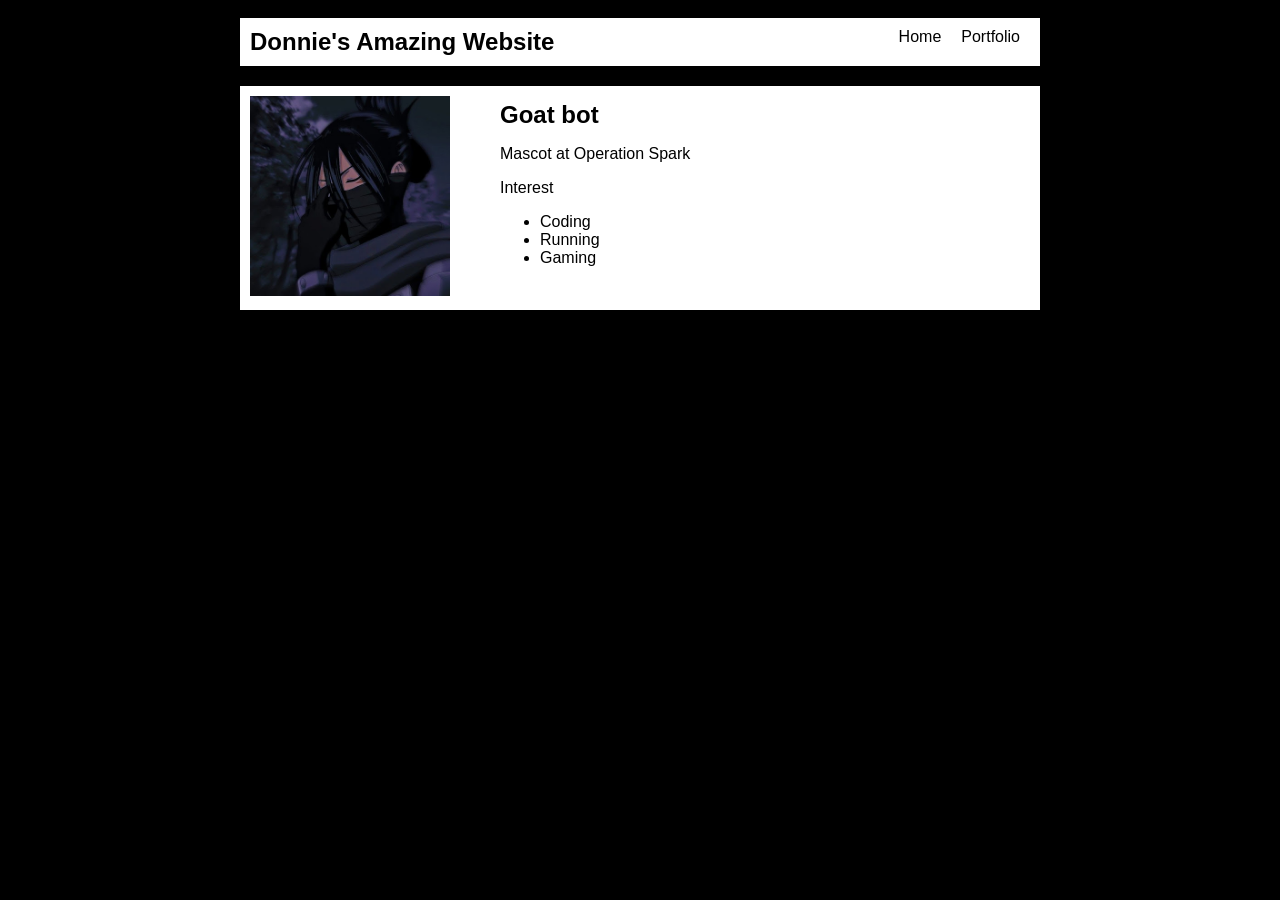
<file: index.html>
<!DOCTYPE html>
<html>
  <head>
    <title>DONNIE'S WEBSITE</title>
    <link rel="stylesheet"
    href="style.css" />
  </head>

  <body>
    <!-- All content goes here -->
    <div id="all-contents">
      <nav>
       <h1>Donnie's Amazing Website</h1>
       <ul id="nav-ul">
        <li class="nav-li">
          <a
          href="index.html">Home</a>
        </li>
        <li class="nav-li">
          <a
          href="portfolio.html">Portfolio</a> 
        </li>
       </ul>
      </nav>

      <main>

        <div class="sidebar">
          <img class="sidebar-img"
         src="[data-uri]"> 
        </div>

        <div class="content">
          <h2>Goat bot</h2>
          <P>Mascot at Operation Spark</P>
         <div id="interest"
          <h3>Interest</h3>
          <ul>
            <li>Coding</li>
            <li>Running</li>
            <li>Gaming</li>
          </ul>
         </div> 
        </div>
       </main>
    </div>
  </body>
</html>
</file>
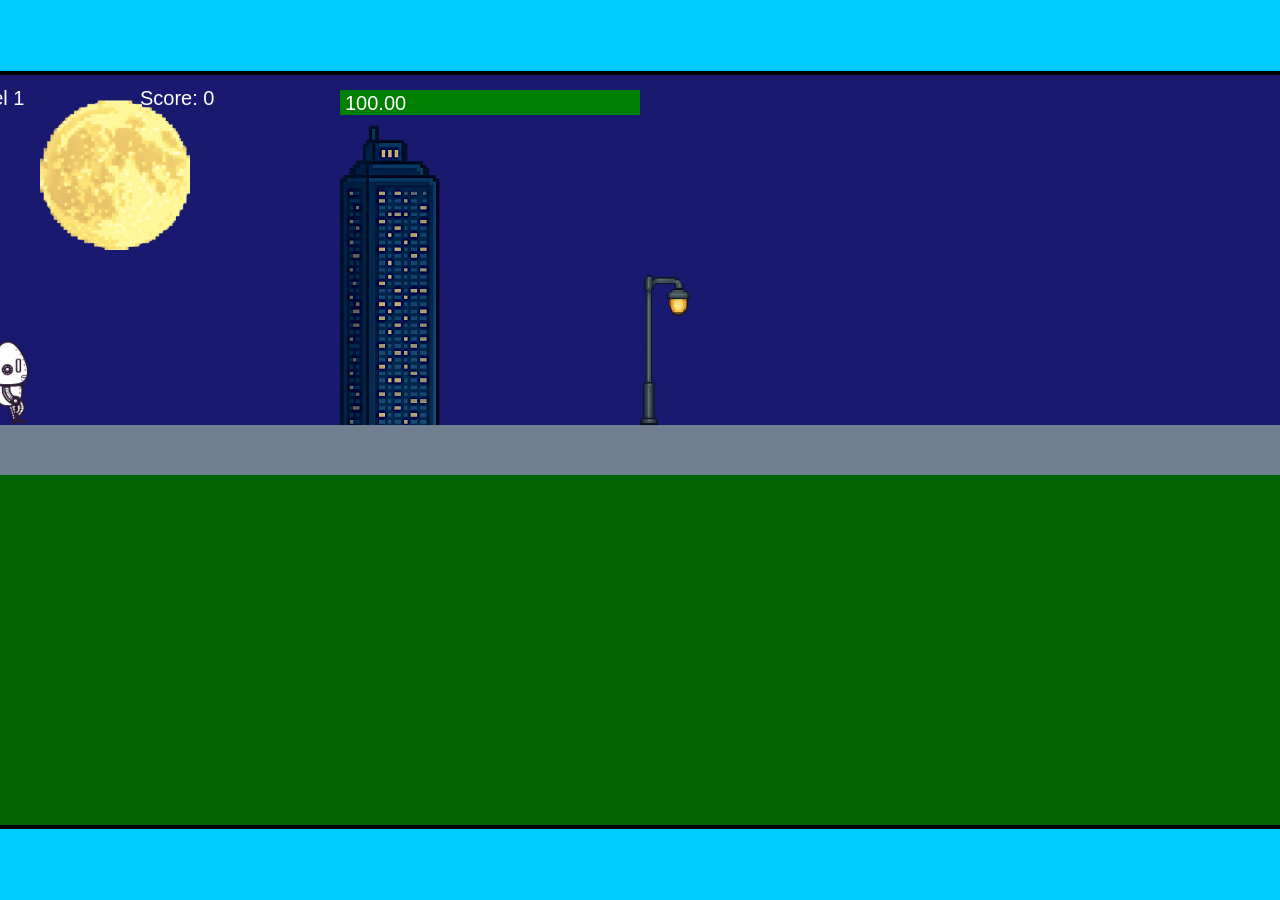
<file: fsd-projects/runtime/index.html>
<!DOCTYPE html>
<html lang="en">
  <head>
    <meta charset="UTF-8" />
    <meta name="viewport" content="width=device-width, initial-scale=1.0" />
    <title>Runtime Neo</title>
    <link rel="stylesheet" href="runtime.css" />
    <script src="https://code.jquery.com/jquery-3.1.0.js"></script>
    <script src="setup.js"></script>
    <script src="levels.js"></script>
    <script src="scenery.js"></script>
    <script src="student.js"></script>
    <script src="main.js"></script>
  </head>
  <body id="body">
    <canvas id="gameCanvas" width="1400" height="750"></canvas>
    <img id="player" src="images/halle.png" />
    <img id="projectile" src="images/projectile.png" />
    <img id="basicPlatform" src="images/interactable/basicPlatform.png" />
    <img id="spikes" src="images/interactable/spikes.png" />
    <img id="bug" src="images/interactable/bug.png" />
    <img id="healthUp" src="images/interactable/healthUp.png" />
    <img id="flag" src="images/interactable/flag.png" />
    <img id="moon" src="images/backgrounds/moon.png" />
    <img id="building" src="images/backgrounds/building.png" />
    <img id="lamp" src="images/backgrounds/lamp.png" />
  </body>
</html>
</file>
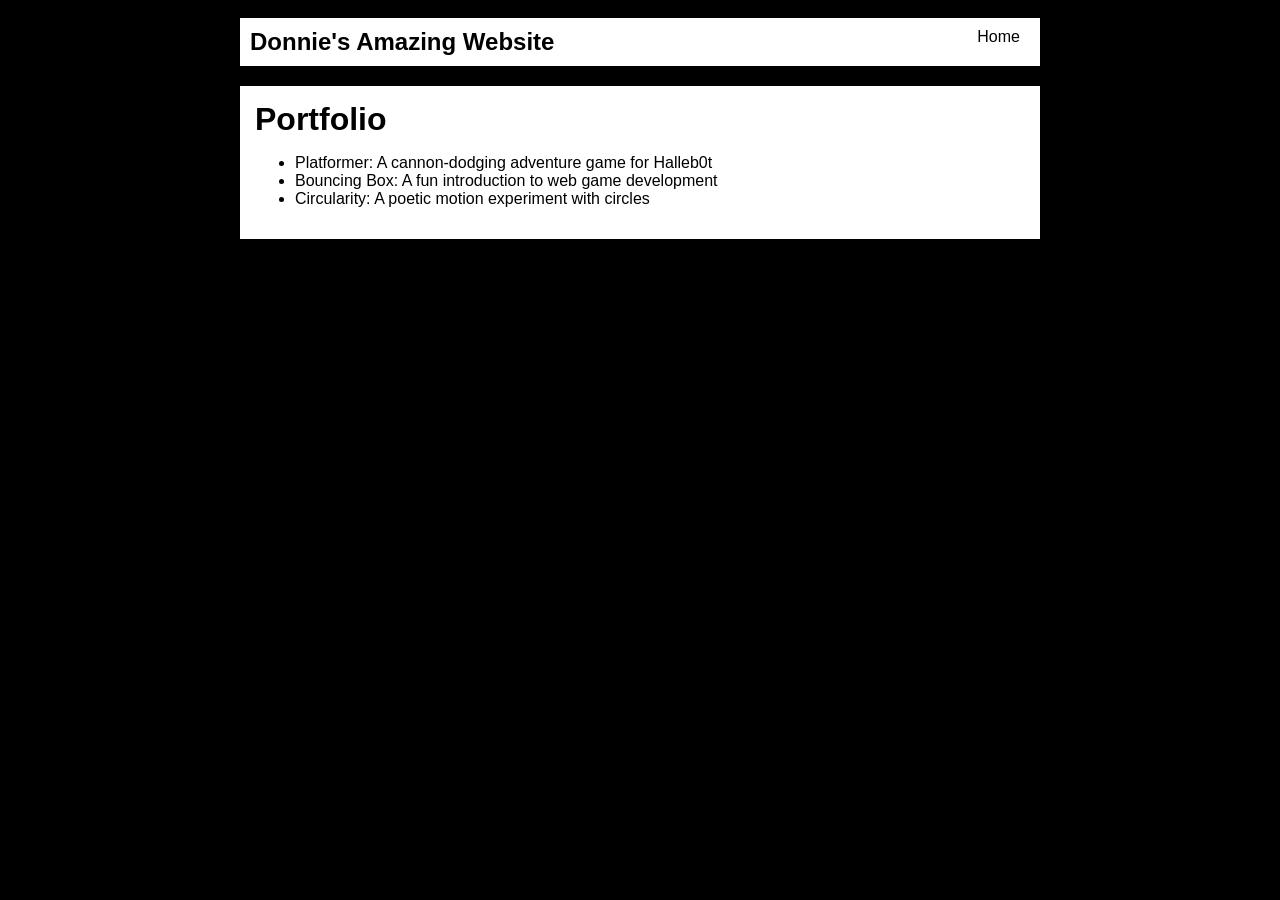
<file: portfolio.html>
<!DOCTYPE html>
<html>
  <head>
    <title>Donnie's Amazing Website</title>
    <link rel="stylesheet"
    href="style.css" />
  </head>

  <body>
    <!-- All content goes here -->
    <div id="all-contents">
      <nav>
      <h1>Donnie's Amazing Website</h1>
      <ul id="nav-ul">
        <li class="nav-li">
            <a 
        href="index.html">Home</a>
        </li>
      </ul>
      </nav>

      <main>
       <div class="content">
        <h1>Portfolio</h1>
        <ul id="portfolio">
          <li>
  <a href="fsd-projects/platformer/">Platformer: A cannon-dodging adventure game for Halleb0t</a>
</li>
<li>
  <a href="fsd-projects/bouncing-box/">Bouncing Box: A fun introduction to web game development</a>
</li>
<li>
  <a href="fsd-projects/circularity/">Circularity: A poetic motion experiment with circles</a>
</li>  
        </ul>
       </div>
      </main>
    </div>
  </body>
</html>
</file>
<file: style.css>
body {
    background: rgb(0, 0, 0);
    color: rgb(0, 0, 0);
    padding: 10px;
    font-family: Arial, sans-serif;
}

#all-contents {
    max-width: 800px;
    margin: auto;
}

/* navigation menu */
nav {
    background: rgb(255, 255, 255);
    margin: 0 auto;
    display: flex;
    padding: 10px;
    margin-bottom: 20px;
}

h1 {
    display: flex;
    align-items: center;
    color: rgb(0, 0, 0);
    flex: 1;
    margin: 0;
}

#nav-ul {
    list-style-type: none;
    margin: 0;
    padding: 0;
    display: flex;
}

.nav-li {
    display: inline-block;
    padding: 0 10px;
}

a {
    text-decoration: none;
    color: #000000;
}

/* main container area beneath menu */
main {
    background: rgb(255, 255, 255);
    display: flex;
    margin-top: 20px;
}

.sidebar {
    margin-right: 25px;
    padding: 10px;
}

.sidebar-img {
    width: 200px;
}

.content {
    flex: 1;
    padding: 15px;
}

/* interests section styles */
#interests {
    border: 4px rgb(255, 255, 255) ridge;
    padding: 8px;
    margin-top: 20px;
}

h2, h3 {
    margin: 0px;
}
</file>
<file: fsd-projects/runtime/runtime.css>
/* runtime.css */
/* Styles for Runtime Neo auto-runner game */

img {
  display: none;
}

#gameCanvas {
  position: absolute;
  border: 4px solid #000;
  top: 50%;
  left: 50%;
  transform: translate(-50%, -50%);
}

body {
  margin: 0;
  background-color: #00ccff;
  font-family: Arial, sans-serif;
  text-align: center;
  overflow: hidden;
}
</file>
